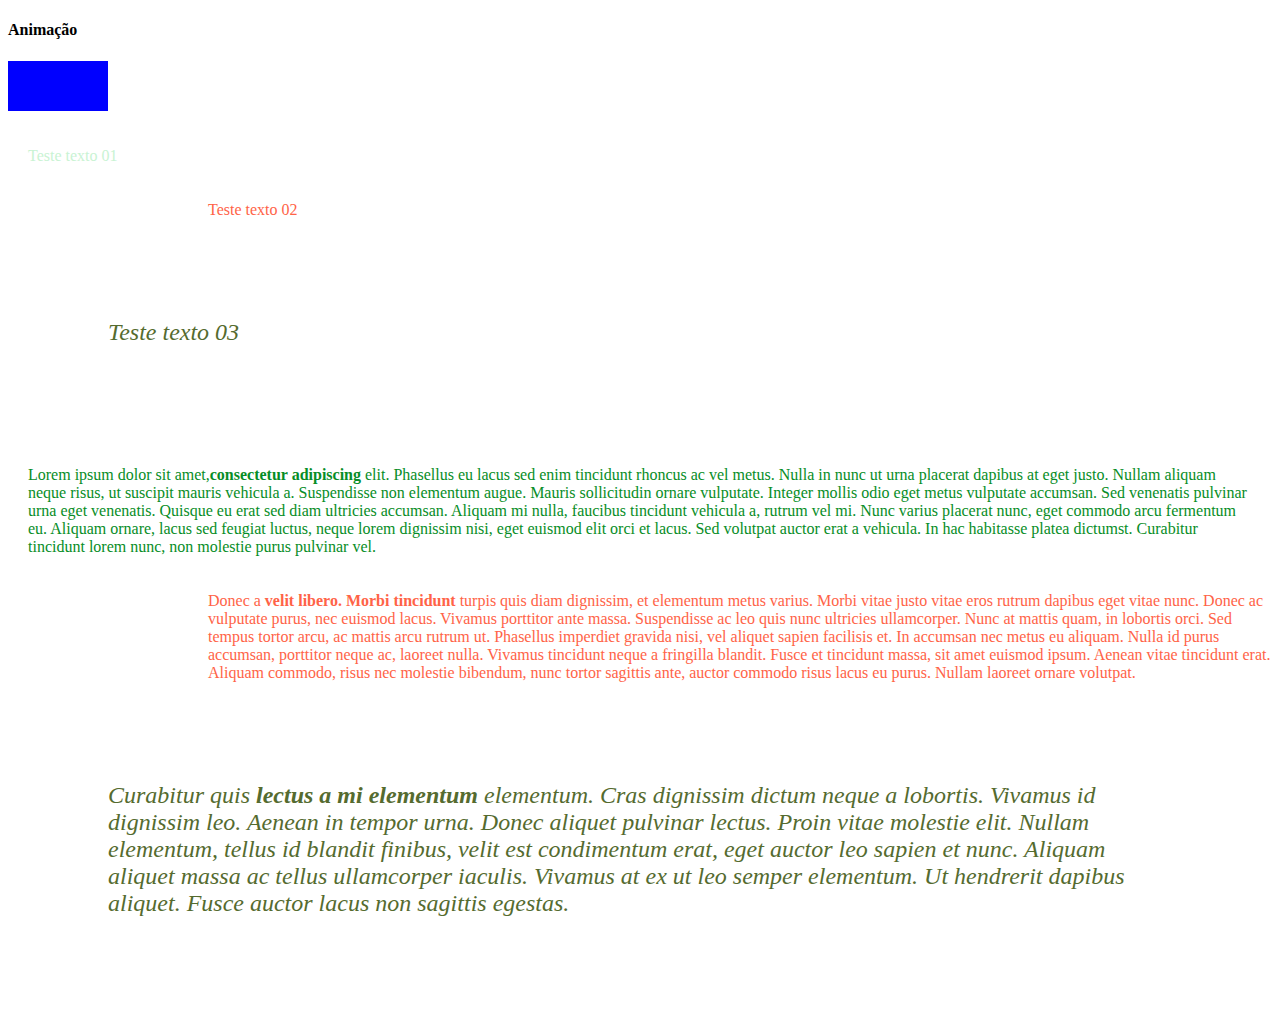
<file: index.html>
<!DOCTYPE html>
<html lang="en">
<head>
    <meta charset="UTF-8">
    <meta http-equiv="X-UA-Compatible" content="IE=edge">
    <meta name="viewport" content="width=device-width, initial-scale=1.0">
    <title>Document</title>
 <link rel="stylesheet" href="style.css">

 <style>
    #texto02{
       color:tomato;
       padding-left: 200px;
      /*  font-size: 24px; */
     }
     div{
        width: 100px;
        height: 50px;
        background-color: blue;
        position: relative;
        animation: mymove 5s infinite;
        animation-delay: 2s;
     }
     @keyframes mymove{
        from {left:0px}
        to{left:200px}
     }
 </style>
</head>
<body>
    <h4>Animação</h4>
    <div></div>
    <!-- aqui é um comentario html -->
    <p style="color:#c9f3d3; padding: 20px;">Teste texto 01</p>
    <p id="texto02">Teste texto 02</p>
    <p class="texto03">Teste texto 03</p> 

    <p style="color:#078d26; padding: 20px;">
        Lorem ipsum dolor sit amet,<b>consectetur adipiscing</b> elit. Phasellus eu lacus sed enim tincidunt rhoncus ac vel metus. Nulla in nunc ut urna placerat dapibus at eget justo. Nullam aliquam neque risus, ut suscipit mauris vehicula a. Suspendisse non elementum augue. Mauris sollicitudin ornare vulputate. Integer mollis odio eget metus vulputate accumsan. Sed venenatis pulvinar urna eget venenatis. Quisque eu erat sed diam ultricies accumsan. Aliquam mi nulla, faucibus tincidunt vehicula a, rutrum vel mi. Nunc varius placerat nunc, eget commodo arcu fermentum eu. Aliquam ornare, lacus sed feugiat luctus, neque lorem dignissim nisi, eget euismod elit orci et lacus. Sed volutpat auctor erat a vehicula. In hac habitasse platea dictumst. Curabitur tincidunt lorem nunc, non molestie purus pulvinar vel.</p>
    <p id="texto02">Donec a <b>velit libero. Morbi tincidunt</b> turpis quis diam dignissim, et elementum metus varius. Morbi vitae justo vitae eros rutrum dapibus eget vitae nunc. Donec ac vulputate purus, nec euismod lacus. Vivamus porttitor ante massa. Suspendisse ac leo quis nunc ultricies ullamcorper. Nunc at mattis quam, in lobortis orci. Sed tempus tortor arcu, ac mattis arcu rutrum ut. Phasellus imperdiet gravida nisi, vel aliquet sapien facilisis et. In accumsan nec metus eu aliquam. Nulla id purus accumsan, porttitor neque ac, laoreet nulla. Vivamus tincidunt neque a fringilla blandit. Fusce et tincidunt massa, sit amet euismod ipsum. Aenean vitae tincidunt erat. Aliquam commodo, risus nec molestie bibendum, nunc tortor sagittis ante, auctor commodo risus lacus eu purus. Nullam laoreet ornare volutpat.</p>
    <p class="texto03">Curabitur quis <b> lectus a mi elementum </b>elementum. Cras dignissim dictum neque a lobortis. Vivamus id dignissim leo. Aenean in tempor urna. Donec aliquet pulvinar lectus. Proin vitae molestie elit. Nullam elementum, tellus id blandit finibus, velit est condimentum erat, eget auctor leo sapien et nunc. Aliquam aliquet massa ac tellus ullamcorper iaculis. Vivamus at ex ut leo semper elementum. Ut hendrerit dapibus aliquet. Fusce auctor lacus non sagittis egestas.</p>
</body>
</html>
</file>
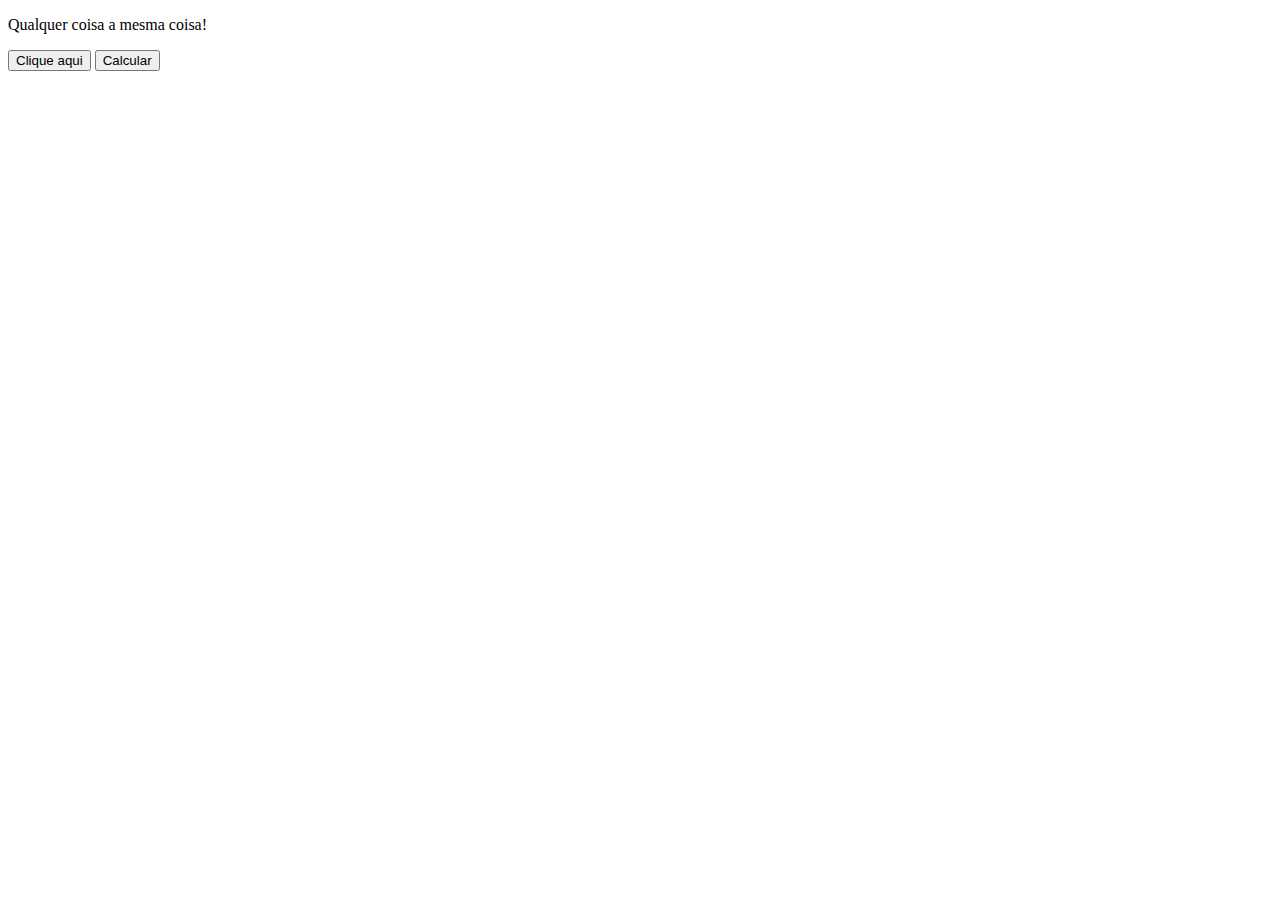
<file: exemplo_js/index.html>
<!DOCTYPE html>
<html lang="en">
<head>
    <meta charset="UTF-8">
    <meta http-equiv="X-UA-Compatible" content="IE=edge">
    <meta name="viewport" content="width=device-width, initial-scale=1.0">
    <title>Document</title>
</head>
<body>
    <script>
        // aqui é um comentário de uma linha!
        /* trecho de código */
        console.log("Olá Mundo!!! To aprendendo JS!")
   
        function nome_funcao(){
            var num1 = 10;
            //
        }

        function soma(v1,v2,v3){
            return v1+v2+v3;
        }
        
        function exibeMsg(id, valor){
            document.getElementById(id)
                .innerHTML = valor;
        }

       // var resultadoSoma = soma(20,10,5);
       // exibeMsg('resultado', resultadoSoma);

   </script>

    <p id="paragrafo"> Qualquer coisa a mesma coisa!</p>
    
    <button onclick="document.
        getElementById('paragrafo')
        .innerHTML= 'Olá mundo JS'">Clique aqui</button>

    <button onclick="exibeMsg('resultado',soma(20,10,5))">Calcular</button>
    <p id="resultado"></p>
</body>
</html>
</file>
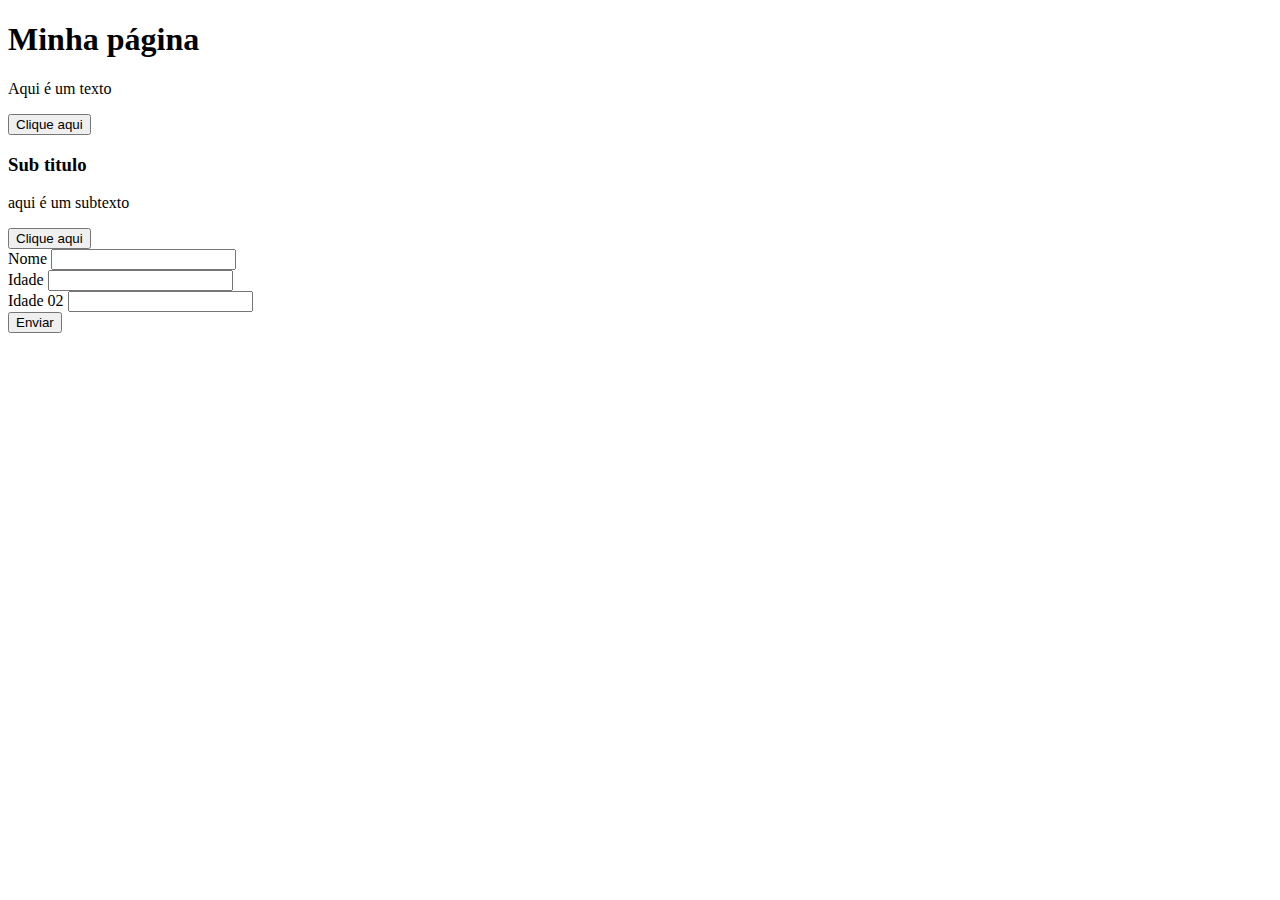
<file: exemplo_js/aula_02_index.html>
<!DOCTYPE html>
<html lang="en">
  <head>
    <meta charset="UTF-8" />
    <meta http-equiv="X-UA-Compatible" content="IE=edge" />
    <meta name="viewport" content="width=device-width, initial-scale=1.0" />
    <title>Document</title>
    <script>
      function texto01() {
        //alert("Botão 01");
        var elementoH1 = document.getElementById("titulo");
        elementoH1.innerHTML = "Titulo 01";

        var elementoP = document.getElementById("texto");
        elementoP.innerHTML = "Paragrafo 01";
      }

      function texto02() {
        var elementoH1 = document.getElementById("subtitulo");
        elementoH1.innerHTML = "Titulo 02";

        var elementoP = document.getElementById("subtexto");
        elementoP.innerHTML = "Paragrafo 02";

        alert("Botão 02");
      }

      function formulario(event) {
        event.preventDefault(); // Impede que o recarregamento quando o formulário é submetido

        var nome = document.getElementById("nome").value;
        var idade = document.getElementById("idade").value;
        var idade02 = document.getElementById("idade02").value;

        var resultado = document.getElementById("resultado");

        resultado.innerHTML = nome + " - " + idade + " - " + idade02;

        alert(nome + " - " + idade + " - " + idade02);
        console.log(nome + " - " + idade);
      }
    </script>
  </head>
  <body>
    <div>
      <h1 id="titulo">Minha página</h1>
      <p id="texto">Aqui é um texto</p>
      <button onclick="texto01()">Clique aqui</button><br />

      <h3 id="subtitulo">Sub titulo</h3>
      <p id="subtexto">aqui é um subtexto</p>
      <button onclick="texto02()">Clique aqui</button><br />

      <form action="" method="post">
        <label for="">Nome</label>
        <input type="text" name="nome" id="nome" /><br />

        <label for="">Idade</label>
        <input type="text" name="idade" id="idade" /><br />

        <label for="">Idade 02</label>
        <input type="text" name="idade02" id="idade02" /><br />

        <button type="submit" onclick="formulario(event)">Enviar</button>

        <div id="resultado"></div>
      </form>
    </div>
  </body>
</html>
</file>
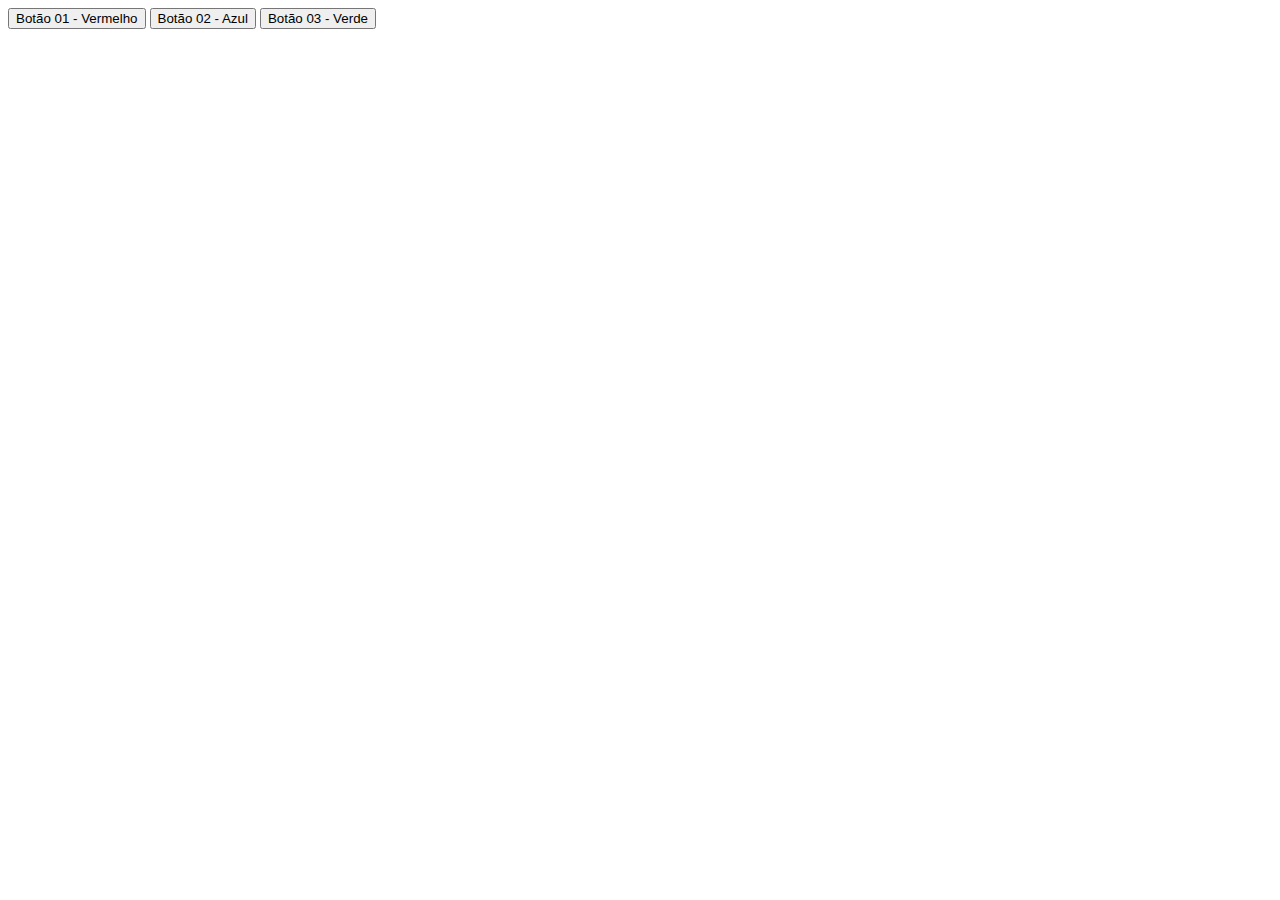
<file: exemplos_js/exercicio_slide_15.html>
<!DOCTYPE html>
<html lang="en">
<head>
    <meta charset="UTF-8">
    <meta http-equiv="X-UA-Compatible" content="IE=edge">
    <meta name="viewport" content="width=device-width, initial-scale=1.0">
    <title>Document</title>
    <script>
        function btn01() {
            document.body.style.backgroundColor = "red";
        }

        function btn02() {
            document.body.style.backgroundColor = "blue";
        }

        function btn03() {
            document.body.style.backgroundColor = "green";
            document.getElementById('resultado').innerText = 0;
        }
    </script>
</head>
<body>
    <!-- 
        Exercício 1: Trocar Cor de Fundo 
Crie uma página com três botões, cada um com uma cor diferente (vermelho, azul, verde). Ao clicar em 
um dos botões, a cor de fundo da página deve mudar para a cor correspondente ao botão. 
    -->

    <button id="btnVermelho" onclick="btn01()">Botão 01 - Vermelho</button>
    <button id="btnAzul" onclick="btn02()">Botão 02 - Azul</button>
    <button id="btnVerde" onclick="btn03()">Botão 03 - Verde</button>
    <div id="resultado"></div>
</body>
</html>
</file>
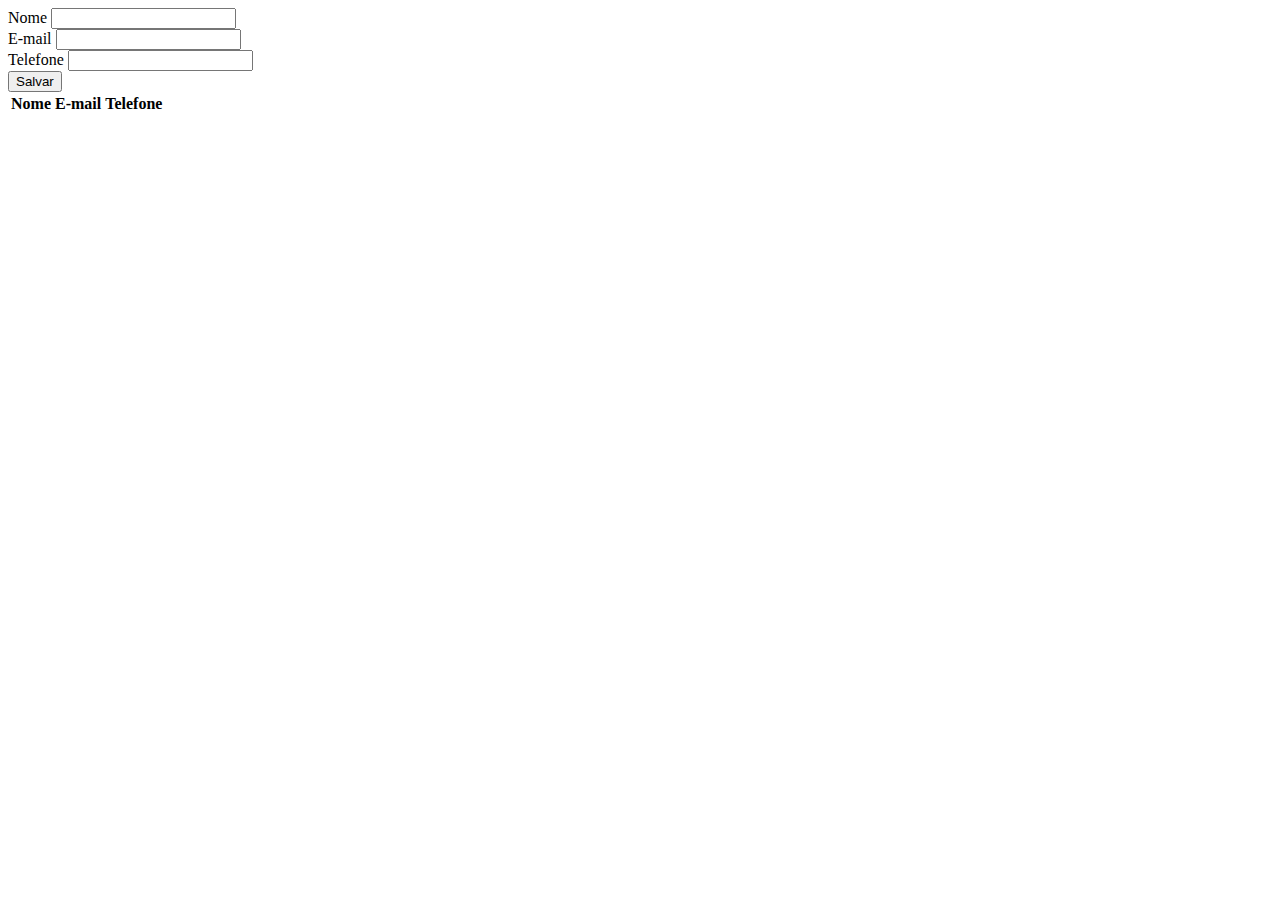
<file: exemplos_js/slide_15_q02.html>
<!DOCTYPE html>
<html lang="en">
<head>
    <meta charset="UTF-8">
    <meta http-equiv="X-UA-Compatible" content="IE=edge">
    <meta name="viewport" content="width=device-width, initial-scale=1.0">
    <title>Document</title>

    <script>
        function salvar(event){

            event.preventDefault();

            var nome = document.getElementById('nome').value;
            var email = document.getElementById('email').value;
            var telefone = document.getElementById('telefone').value;

            if(!nome || !email || !telefone){
                alert("Informe um nome ou email ou telefone!");

            } else {

                var pessoa = {
                    nome: nome,
                    email: email,
                    telefone: telefone
                }

                var tabela = document.getElementById('tb_pessoa')
                                .getElementsByTagName('tbody')[0];
                var novaLinha = tabela.insertRow();

                var celulaNome = novaLinha.insertCell(0);
                var celulaEmail = novaLinha.insertCell(1);
                var celulaTelefone = novaLinha.insertCell(2);

                celulaNome.textContent = pessoa.nome;
                celulaEmail.textContent = pessoa.email;
                celulaTelefone.textContent = pessoa.telefone;

                document.getElementById('formPessoa').reset();

            }
        }
    </script>
</head>
<body>
    <form id="formPessoa" method="post">
        <label for="nome">Nome</label>
        <input type="text" name="nome" id="nome"><br>

        <label for="email">E-mail</label>
        <input type="email" name="email" id="email"><br>

        <label for="telefone">Telefone</label>
        <input type="text" name="telefone" id="telefone"><br>

        <button type="submit" onclick="salvar(event)">Salvar</button>

    </form>

    <table id="tb_pessoa">
        <thead> <!-- Cabeçalhos -->
            <tr>
                <th>Nome</th>
                <th>E-mail</th>
                <th>Telefone</th>
            </tr>
        </thead>
        <tbody>

        </tbody>
    </table>
</body>
</html>
</file>
<file: style.css>
.texto03{
    color:darkolivegreen;
    font-style: italic;
    font-size: x-large;
    margin: 100px;
}

b:hover{
    background-color: yellow;
    color: black;
}
</file>
